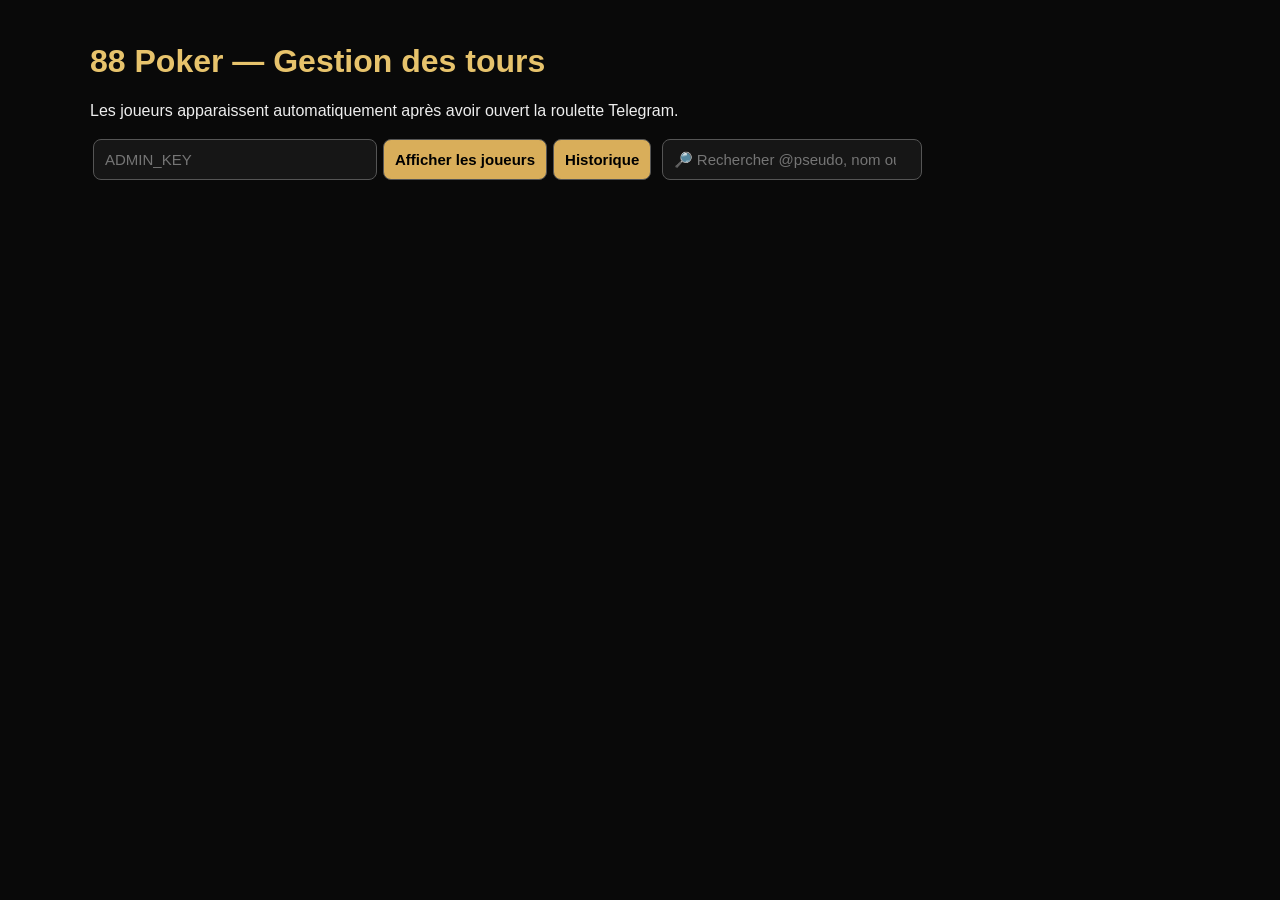
<file: static/admin.html>
<!doctype html><html lang="fr"><head><meta charset="utf-8"><meta name="viewport" content="width=device-width,initial-scale=1"><title>88 Poker Admin</title>
<style>body{font-family:Arial;background:#090909;color:#eee;max-width:1100px;margin:auto;padding:22px}h1{color:#e7c36c}input,button{font-size:15px;padding:11px;border-radius:8px;border:1px solid #555;margin:3px}input{background:#161616;color:#fff;min-width:260px}button{cursor:pointer;background:#d9ae5a;font-weight:700}.wrap{overflow:auto}table{width:100%;border-collapse:collapse;margin-top:20px}th,td{padding:10px;border-bottom:1px solid #333;text-align:left;white-space:nowrap}.on{color:#ffe08a;font-weight:bold}#msg{color:#e7c36c}</style></head><body>
<h1>88 Poker — Gestion des tours</h1><p>Les joueurs apparaissent automatiquement après avoir ouvert la roulette Telegram.</p>
<input id="key" type="password" placeholder="ADMIN_KEY"><button id="load">Afficher les joueurs</button><button id="hist">Historique</button>
<input id="search" type="search" placeholder="🔎 Rechercher @pseudo, nom ou Telegram ID" autocomplete="off"><p id="msg"></p>
<div class="wrap"><table><thead id="head"></thead><tbody id="body"></tbody></table></div>
<script>
const key=document.querySelector("#key"),msg=document.querySelector("#msg"),head=document.querySelector("#head"),body=document.querySelector("#body"),search=document.querySelector("#search");
let cachedPlayers=[];
const H=()=>({"Content-Type":"application/json","X-Admin-Key":key.value});
const esc=v=>String(v??"").replace(/[&<>"']/g,c=>({"&":"&amp;","<":"&lt;",">":"&gt;",'"':"&quot;","'":"&#39;"}[c]));
function renderPlayers(list){
head.innerHTML="<tr><th>Joueur</th><th>ID</th><th>Tour</th><th>Tours joués</th><th>Total gagné</th><th>Action</th></tr>";
body.innerHTML=list.map(x=>`<tr><td>${x.username?"@"+esc(x.username):esc(x.first_name)}</td><td>${x.telegram_id}</td><td class="${x.spins_available?"on":""}">${x.spins_available?"1 disponible":"0"}</td><td>${x.total_spins}</td><td>${x.total_won} $</td><td><button data-id="${x.telegram_id}" data-act="${x.spins_available?"revoke":"grant"}">${x.spins_available?"Retirer":"Autoriser 1 tour"}</button></td></tr>`).join("");
msg.textContent=list.length+" joueur(s) affiché(s)";
}
async function players(){let r=await fetch("/api/admin/players",{headers:H()}),d=await r.json();if(!r.ok){msg.textContent="Clé admin incorrecte";return}
cachedPlayers=d; search.value=""; renderPlayers(cachedPlayers);}
body.addEventListener("click",async e=>{let b=e.target.closest("button");if(!b)return;let path=b.dataset.act==="grant"?"/api/admin/grant":"/api/admin/revoke";await fetch(path,{method:"POST",headers:H(),body:JSON.stringify({telegram_id:Number(b.dataset.id)})});players()});
async function hist(){let r=await fetch("/api/admin/spins",{headers:H()}),d=await r.json();if(!r.ok){msg.textContent="Clé admin incorrecte";return}head.innerHTML="<tr><th>Joueur</th><th>ID</th><th>Gain</th><th>Date</th><th>Statut</th></tr>";body.innerHTML=d.map(x=>`<tr><td>${x.username?"@"+esc(x.username):esc(x.first_name)}</td><td>${x.telegram_id}</td><td>${x.prize} $</td><td>${new Date(x.created_at).toLocaleString()}</td><td>${esc(x.status)}</td></tr>`).join("");msg.textContent=d.length+" tirage(s)";}
search.addEventListener("input",()=>{
 const q=search.value.trim().toLowerCase().replace(/^@/,"");
 if(!q){renderPlayers(cachedPlayers);return}
 const filtered=cachedPlayers.filter(x=>
   String(x.telegram_id).includes(q) ||
   String(x.username||"").toLowerCase().includes(q) ||
   String(x.first_name||"").toLowerCase().includes(q)
 );
 renderPlayers(filtered);
});
document.querySelector("#load").onclick=players;document.querySelector("#hist").onclick=hist;
</script></body></html>
</file>
